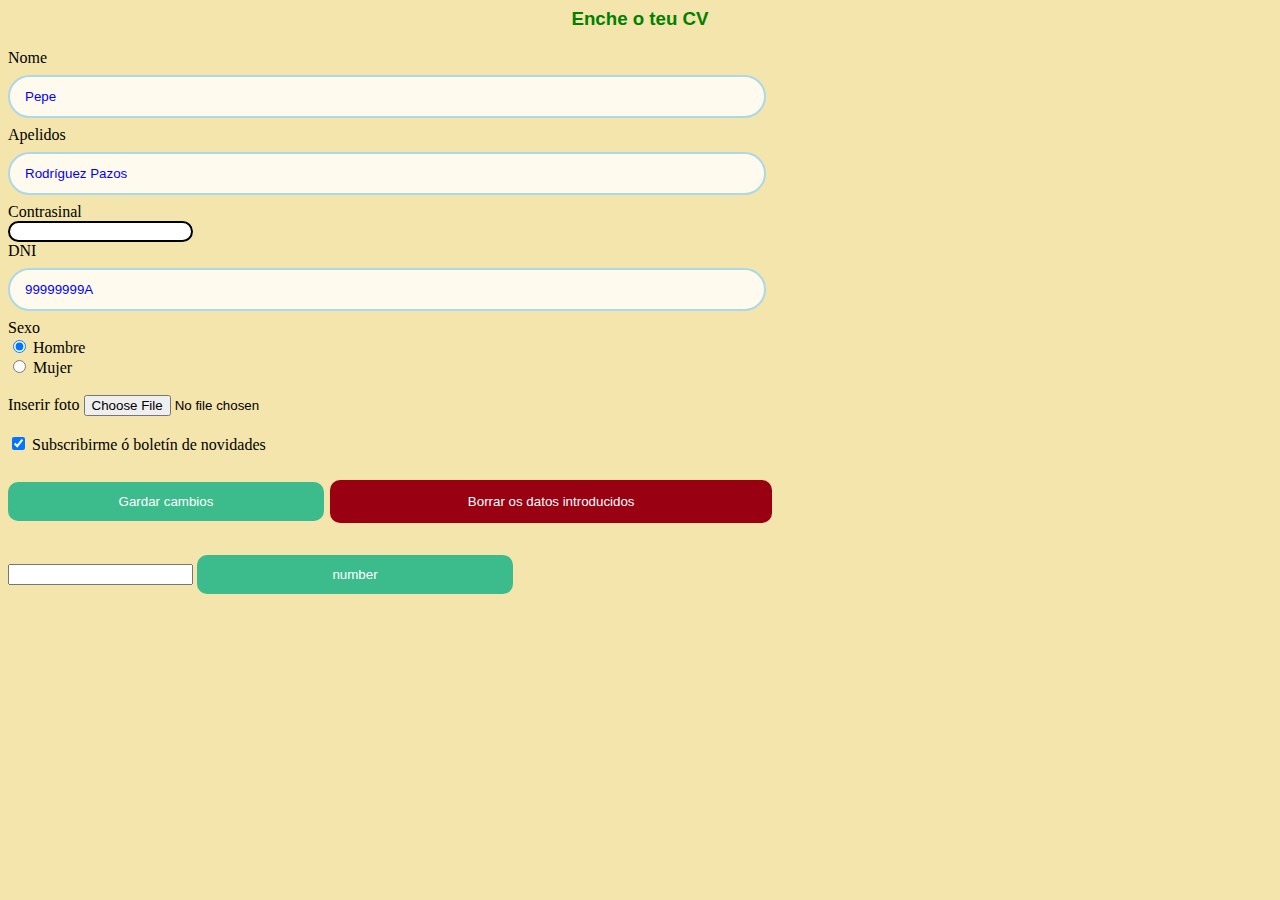
<file: analizar/analizar.html>
<html lang=gl-ES>
<head>
  <link  rel=stylesheet  href=analiza.css>
<meta charset="UTF-8" />
<meta author="uniwebsidad.com" />
<title>Curriculum Vitae</title>
</head>
<body>

  <h3>Enche o teu CV</h3>
  <form action="" method=""                                                                                                 media="screen">
  Nome <br/>
  <input type="text" name="nombre" value="Pepe" size="10" maxlength="30" />
  <br/>
  Apelidos <br/>
  <input type="text" name="apellidos" value="Rodríguez Pazos" size="50" maxlength="80" />
  <br/>
  Contrasinal <br/>
  <input type="password" name="contrasena" value="" maxlength="10"size="20" />
  <br/>
  DNI <br/>
  <input type="text" name="dni" value="99999999A" size="10" maxlength="9" />
  <br/>
  Sexo <br/>
  <input type="radio" name="sexo" value="hombre" checked="" /> Hombre <br/>
  <input type="radio" name="sexo" value="mujer" /> Mujer
  <br/><br/>
  Inserir foto <input type="file" name="foto" />
  <br/><br/>
  <input name="suscribir" type="checkbox" value="subscribir" checked=""/> Subscribirme ó boletín de novidades
  <br/><br/>
  <input type="submit" name="enviar" value="Gardar cambios" />
  <input type="reset" name="borrar" value="Borrar os datos introducidos" />
  </form>
  <form action="mailto:irocho.profe@gmail.com">
    <input type="number">
    <input type="submit" value="number"

  </body>
</html>
</file>
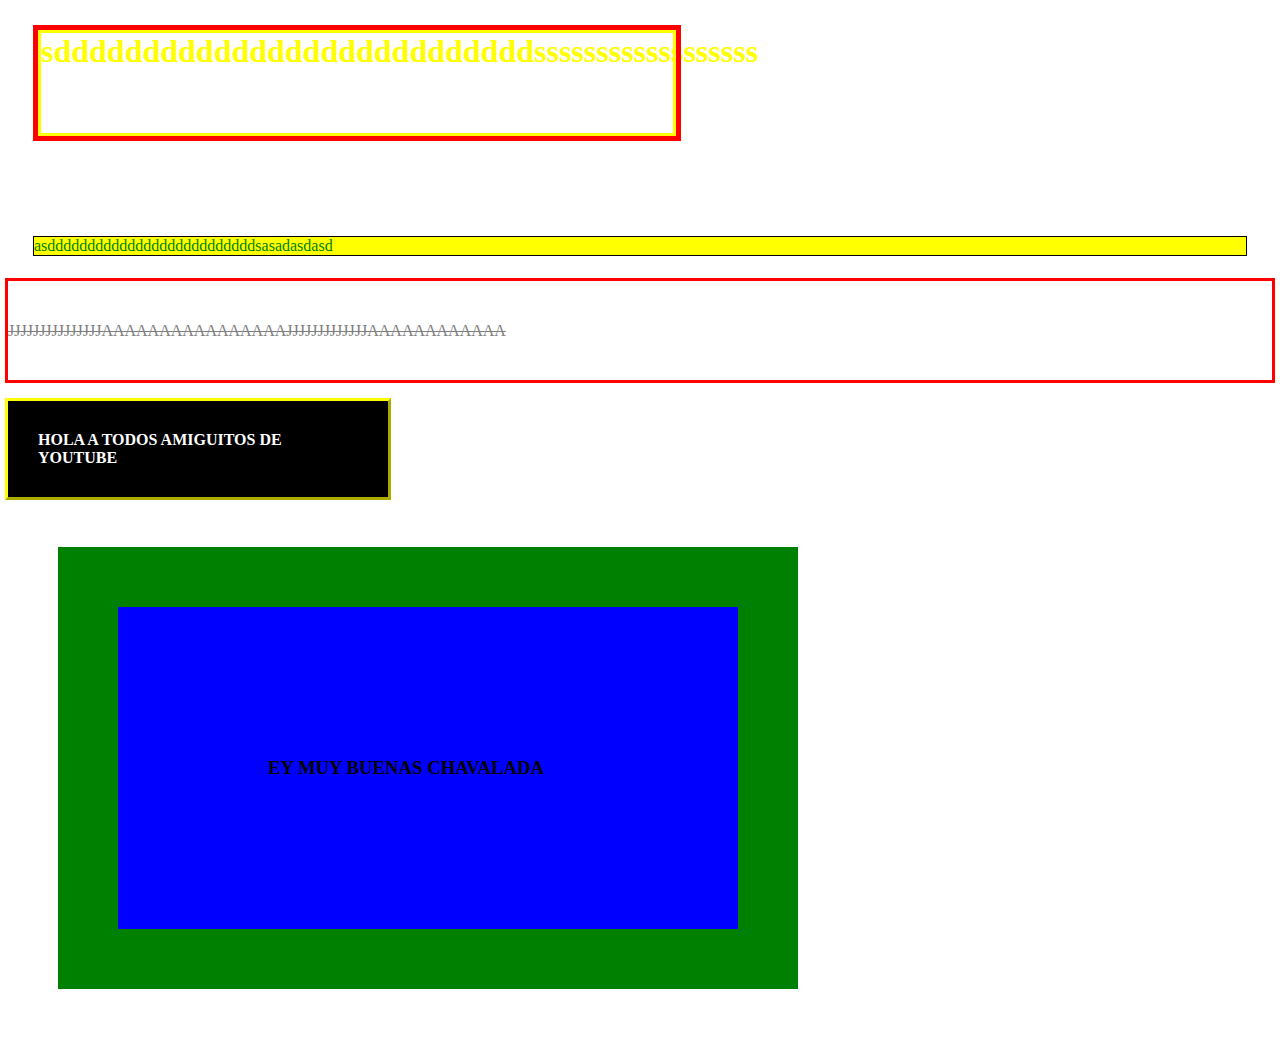
<file: clases/clases.html>
<html lang=gl-ES>
<head>
  <link  rel=stylesheet  href=clases.css>
<meta charset="UTF-8" />
<title>Clases</title>
</head>
<body>
	<h1 class="grisote">sdddddddddddddddddddddddddddssssssssssssssssss</h1>

	<p class="blanquito"> asddddddddddddddddddddddddddsasadasdasd</p>



	<p class="rosita"> JJJJJJJJJJJJJJJAAAAAAAAAAAAAAAAJJJJJJJJJJJJJAAAAAAAAAAAA</p>



	<h4 class="azulito"> HOLA A TODOS AMIGUITOS DE YOUTUBE</h4>


	<h3 class="rojito"> EY MUY BUENAS CHAVALADA</h3>
</file>
